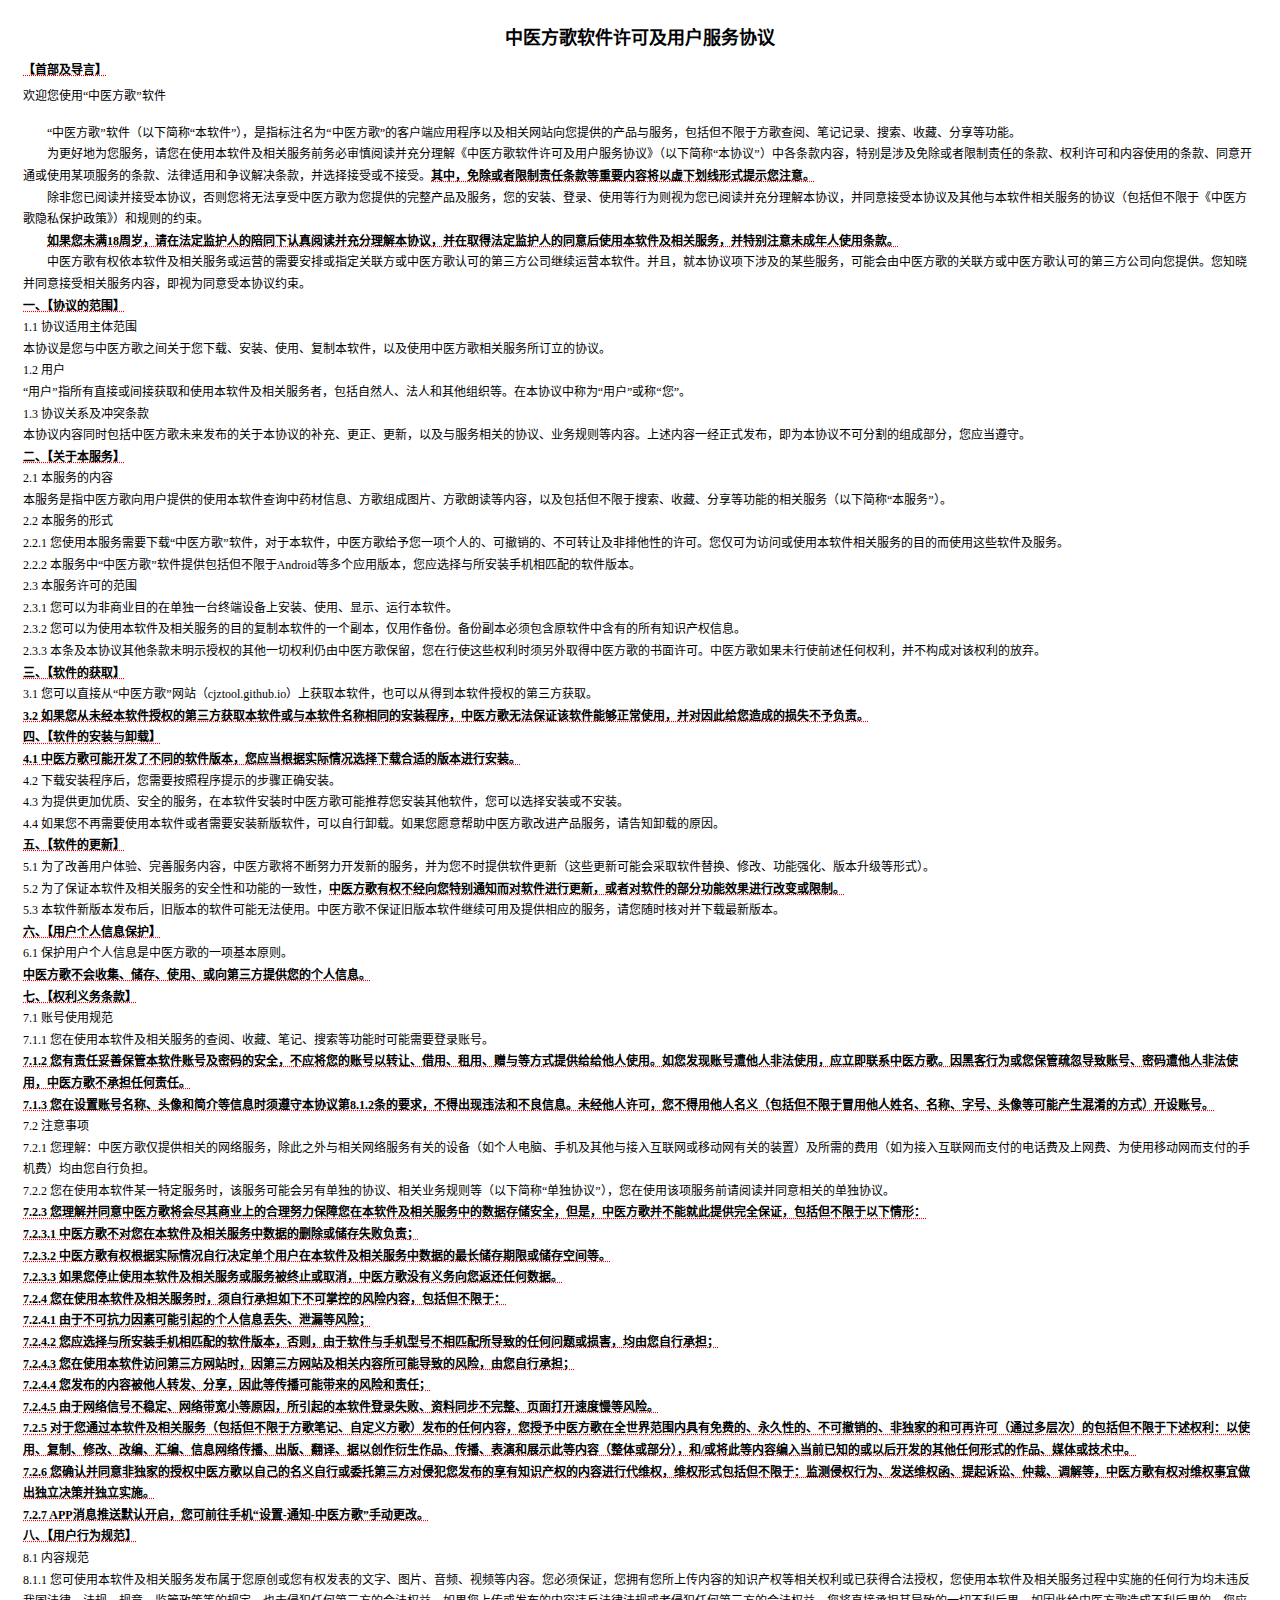
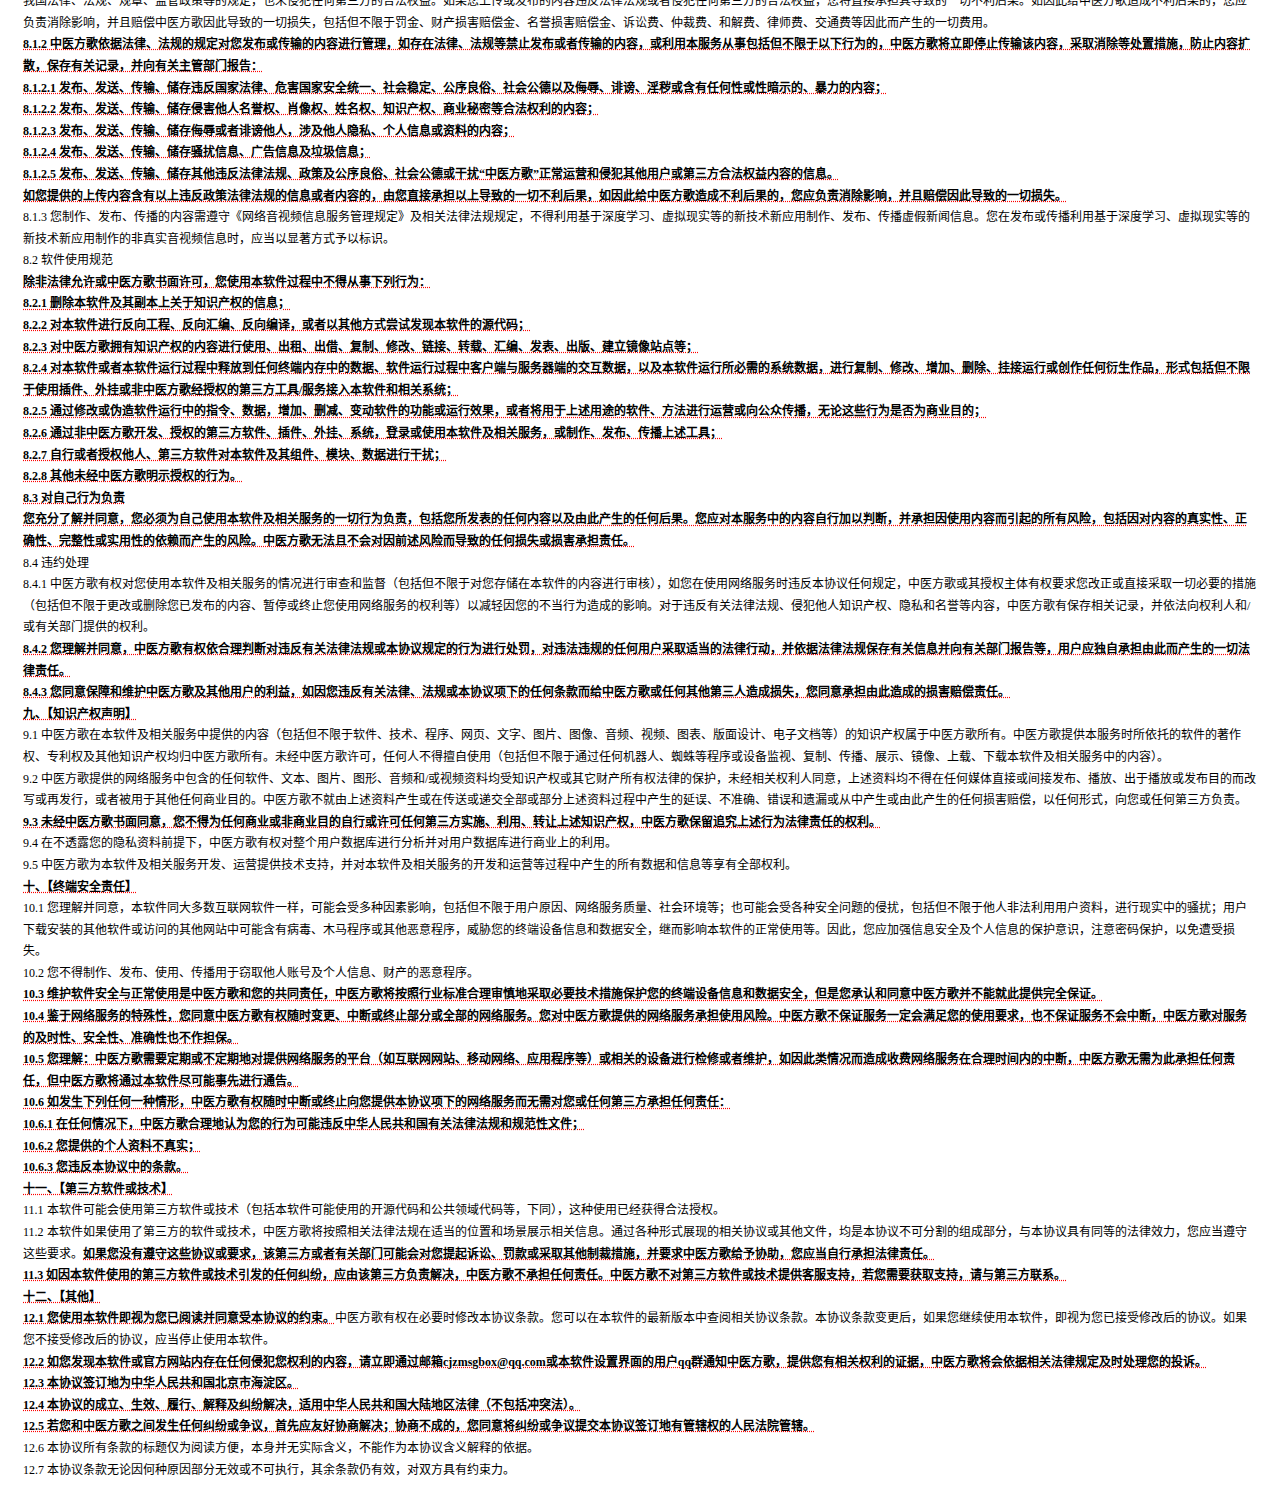
<file: policy.html>
<!DOCTYPE html>
<html lang="zh-CN">

<head>
	<meta http-equiv="Content-Type" content="text/html; charset=UTF-8">

	<style rel="stylesheet">
		.p-software-agreement {
			padding: 1.25rem .9375rem;
			font-size: .75rem;
			line-height: 180%
		}

		.p-software-agreement-space {
			text-indent: 2em
		}

		.p-software-agreement-center {
			text-align: center
		}

		.p-software-agreement-title-one {
			font-size: 1.125rem
		}

		.p-software-agreement-title-two {
			font-size: 1rem
		}

		.p-software-agreement-title-three {
			font-size: .875rem
		}

		.p-software-agreement-weight-one {
			font-weight: 700
		}

		.p-software-agreement-weight-two {
			font-weight: bold;
			text-decoration: underline dotted red;
		}

		.p-software-agreement-m {
			margin: .625rem 0 .3125rem
		}

		.p-software-agreement-m-t-5 {
			margin-top: .3125rem
		}

		.p-software-agreement-m-t-15 {
			margin-top: .9375rem
		}
	</style>
</head>

<body>
	<div id="app">
		<div id="router-container" group="router-container" style="display: block;">
			<div class="p-software-agreement">
				<div class="p-software-agreement-center p-software-agreement-title-one p-software-agreement-weight-one">
					中医方歌软件许可及用户服务协议
				</div>
				<div class="p-software-agreement-weight-two p-software-agreement-m">
					【首部及导言】
				</div>
				<div>欢迎您使用“中医方歌”软件</div>
				<div class="p-software-agreement-m-t-15 p-software-agreement-space">
					“中医方歌”软件（以下简称“本软件”），是指标注名为“中医方歌”的客户端应用程序以及相关网站向您提供的产品与服务，包括但不限于方歌查阅、笔记记录、搜索、收藏、分享等功能。
				</div>
				<div class="p-software-agreement-space">
					为更好地为您服务，请您在使用本软件及相关服务前务必审慎阅读并充分理解《中医方歌软件许可及用户服务协议》（以下简称“本协议”）中各条款内容，特别是涉及免除或者限制责任的条款、权利许可和内容使用的条款、同意开通或使用某项服务的条款、法律适用和争议解决条款，并选择接受或不接受。<span class="p-software-agreement-weight-two">其中，免除或者限制责任条款等重要内容将以虚下划线形式提示您注意。</span></div>
				<div class="p-software-agreement-space">
					除非您已阅读并接受本协议，否则您将无法享受中医方歌为您提供的完整产品及服务，您的安装、登录、使用等行为则视为您已阅读并充分理解本协议，并同意接受本协议及其他与本软件相关服务的协议（包括但不限于《中医方歌隐私保护政策》）和规则的约束。
				</div>
				<div class="p-software-agreement-space p-software-agreement-weight-two">
					如果您未满18周岁，请在法定监护人的陪同下认真阅读并充分理解本协议，并在取得法定监护人的同意后使用本软件及相关服务，并特别注意未成年人使用条款。
				</div>
				<div class="p-software-agreement-space">
					中医方歌有权依本软件及相关服务或运营的需要安排或指定关联方或中医方歌认可的第三方公司继续运营本软件。并且，就本协议项下涉及的某些服务，可能会由中医方歌的关联方或中医方歌认可的第三方公司向您提供。您知晓并同意接受相关服务内容，即视为同意受本协议约束。
				</div>
				<div class="p-software-agreement-weight-two">一、【协议的范围】</div>
				<div>1.1 协议适用主体范围</div>
				<div>
					本协议是您与中医方歌之间关于您下载、安装、使用、复制本软件，以及使用中医方歌相关服务所订立的协议。
				</div>
				<div>1.2 用户</div>
				<div>
					“用户”指所有直接或间接获取和使用本软件及相关服务者，包括自然人、法人和其他组织等。在本协议中称为“用户”或称“您”。
				</div>
				<div>1.3 协议关系及冲突条款</div>
				<div>
					本协议内容同时包括中医方歌未来发布的关于本协议的补充、更正、更新，以及与服务相关的协议、业务规则等内容。上述内容一经正式发布，即为本协议不可分割的组成部分，您应当遵守。
				</div>
				<div class="p-software-agreement-weight-two">二、【关于本服务】</div>
				<div>2.1 本服务的内容</div>
				<div>
					本服务是指中医方歌向用户提供的使用本软件查询中药材信息、方歌组成图片、方歌朗读等内容，以及包括但不限于搜索、收藏、分享等功能的相关服务（以下简称“本服务”）。
				</div>
				<div>2.2 本服务的形式</div>
				<div>
					2.2.1
					您使用本服务需要下载“中医方歌”软件，对于本软件，中医方歌给予您一项个人的、可撤销的、不可转让及非排他性的许可。您仅可为访问或使用本软件相关服务的目的而使用这些软件及服务。
				</div>
				<div>
					2.2.2
					本服务中“中医方歌”软件提供包括但不限于Android等多个应用版本，您应选择与所安装手机相匹配的软件版本。
				</div>
				<div>2.3 本服务许可的范围</div>
				<div>
					2.3.1 您可以为非商业目的在单独一台终端设备上安装、使用、显示、运行本软件。
				</div>
				<div>
					2.3.2
					您可以为使用本软件及相关服务的目的复制本软件的一个副本，仅用作备份。备份副本必须包含原软件中含有的所有知识产权信息。
				</div>
				<div>
					2.3.3
					本条及本协议其他条款未明示授权的其他一切权利仍由中医方歌保留，您在行使这些权利时须另外取得中医方歌的书面许可。中医方歌如果未行使前述任何权利，并不构成对该权利的放弃。
				</div>
				<div class="p-software-agreement-weight-two">三、【软件的获取】</div>
				<div>
					3.1
					您可以直接从“中医方歌”网站（cjztool.github.io）上获取本软件，也可以从得到本软件授权的第三方获取。
				</div>
				<div class="p-software-agreement-weight-two">
					3.2
					如果您从未经本软件授权的第三方获取本软件或与本软件名称相同的安装程序，中医方歌无法保证该软件能够正常使用，并对因此给您造成的损失不予负责。
				</div>
				<div class="p-software-agreement-weight-two">四、【软件的安装与卸载】</div>
				<div class="p-software-agreement-weight-two">
					4.1
					中医方歌可能开发了不同的软件版本，您应当根据实际情况选择下载合适的版本进行安装。
				</div>
				<div>4.2 下载安装程序后，您需要按照程序提示的步骤正确安装。</div>
				<div>
					4.3
					为提供更加优质、安全的服务，在本软件安装时中医方歌可能推荐您安装其他软件，您可以选择安装或不安装。
				</div>
				<div>
					4.4
					如果您不再需要使用本软件或者需要安装新版软件，可以自行卸载。如果您愿意帮助中医方歌改进产品服务，请告知卸载的原因。
				</div>
				<div class="p-software-agreement-weight-two">五、【软件的更新】</div>
				<div>
					5.1
					为了改善用户体验、完善服务内容，中医方歌将不断努力开发新的服务，并为您不时提供软件更新（这些更新可能会采取软件替换、修改、功能强化、版本升级等形式）。
				</div>
				<div>
					5.2 为了保证本软件及相关服务的安全性和功能的一致性，<span class="p-software-agreement-weight-two">中医方歌有权不经向您特别通知而对软件进行更新，或者对软件的部分功能效果进行改变或限制。</span></div>
				<div>
					5.3
					本软件新版本发布后，旧版本的软件可能无法使用。中医方歌不保证旧版本软件继续可用及提供相应的服务，请您随时核对并下载最新版本。
				</div>
				<div class="p-software-agreement-weight-two">六、【用户个人信息保护】</div>
				<div>
					6.1
					保护用户个人信息是中医方歌的一项基本原则。<div class="p-software-agreement-weight-two">中医方歌不会收集、储存、使用、或向第三方提供您的个人信息。</div>
				</div>
				
				<div class="p-software-agreement-weight-two">七、【权利义务条款】</div>

				<div>7.1 账号使用规范</div> <div>
					7.1.1
					您在使用本软件及相关服务的查阅、收藏、笔记、搜索等功能时可能需要登录账号。
				</div> <div class="p-software-agreement-weight-two">
					7.1.2
					您有责任妥善保管本软件账号及密码的安全，不应将您的账号以转让、借用、租用、赠与等方式提供给给他人使用。如您发现账号遭他人非法使用，应立即联系中医方歌。因黑客行为或您保管疏忽导致账号、密码遭他人非法使用，中医方歌不承担任何责任。
				</div> <div class="p-software-agreement-weight-two">
					7.1.3
					您在设置账号名称、头像和简介等信息时须遵守本协议第8.1.2条的要求，不得出现违法和不良信息。未经他人许可，您不得用他人名义（包括但不限于冒用他人姓名、名称、字号、头像等可能产生混淆的方式）开设账号。
				</div> 

				<div>7.2 注意事项</div>
				<div>
					7.2.1
					您理解：中医方歌仅提供相关的网络服务，除此之外与相关网络服务有关的设备（如个人电脑、手机及其他与接入互联网或移动网有关的装置）及所需的费用（如为接入互联网而支付的电话费及上网费、为使用移动网而支付的手机费）均由您自行负担。
				</div>
				<div>
					7.2.2
					您在使用本软件某一特定服务时，该服务可能会另有单独的协议、相关业务规则等（以下简称“单独协议”），您在使用该项服务前请阅读并同意相关的单独协议。
				</div>
				<div class="p-software-agreement-weight-two">
					7.2.3
					您理解并同意中医方歌将会尽其商业上的合理努力保障您在本软件及相关服务中的数据存储安全，但是，中医方歌并不能就此提供完全保证，包括但不限于以下情形：
				</div>
				<div class="p-software-agreement-weight-two">
					7.2.3.1 中医方歌不对您在本软件及相关服务中数据的删除或储存失败负责；
				</div>
				<div class="p-software-agreement-weight-two">
					7.2.3.2
					中医方歌有权根据实际情况自行决定单个用户在本软件及相关服务中数据的最长储存期限或储存空间等。
				</div>
				<div class="p-software-agreement-weight-two">
					7.2.3.3
					如果您停止使用本软件及相关服务或服务被终止或取消，中医方歌没有义务向您返还任何数据。
				</div>
				<div class="p-software-agreement-weight-two">
					7.2.4
					您在使用本软件及相关服务时，须自行承担如下不可掌控的风险内容，包括但不限于：
				</div>
				<div class="p-software-agreement-weight-two">
					7.2.4.1 由于不可抗力因素可能引起的个人信息丢失、泄漏等风险；
				</div>
				<div class="p-software-agreement-weight-two">
					7.2.4.2
					您应选择与所安装手机相匹配的软件版本，否则，由于软件与手机型号不相匹配所导致的任何问题或损害，均由您自行承担；
				</div>
				<div class="p-software-agreement-weight-two">
					7.2.4.3
					您在使用本软件访问第三方网站时，因第三方网站及相关内容所可能导致的风险，由您自行承担；
				</div>
				<div class="p-software-agreement-weight-two">
					7.2.4.4 您发布的内容被他人转发、分享，因此等传播可能带来的风险和责任；
				</div>
				<div class="p-software-agreement-weight-two">
					7.2.4.5
					由于网络信号不稳定、网络带宽小等原因，所引起的本软件登录失败、资料同步不完整、页面打开速度慢等风险。
				</div>
				<div class="p-software-agreement-weight-two">
					7.2.5
					对于您通过本软件及相关服务（包括但不限于方歌笔记、自定义方歌）发布的任何内容，您授予中医方歌在全世界范围内具有免费的、永久性的、不可撤销的、非独家的和可再许可（通过多层次）的包括但不限于下述权利：以使用、复制、修改、改编、汇编、信息网络传播、出版、翻译、据以创作衍生作品、传播、表演和展示此等内容（整体或部分），和/或将此等内容编入当前已知的或以后开发的其他任何形式的作品、媒体或技术中。
				</div>
				<div class="p-software-agreement-weight-two">
					7.2.6
					您确认并同意非独家的授权中医方歌以自己的名义自行或委托第三方对侵犯您发布的享有知识产权的内容进行代维权，维权形式包括但不限于：监测侵权行为、发送维权函、提起诉讼、仲裁、调解等，中医方歌有权对维权事宜做出独立决策并独立实施。
				</div>
				<div class="p-software-agreement-weight-two">
					7.2.7 APP消息推送默认开启，您可前往手机“设置-通知-中医方歌”手动更改。
				</div>
				<div class="p-software-agreement-weight-two">八、【用户行为规范】</div>
				<div>8.1 内容规范</div>
				<div>
					8.1.1
					您可使用本软件及相关服务发布属于您原创或您有权发表的文字、图片、音频、视频等内容。您必须保证，您拥有您所上传内容的知识产权等相关权利或已获得合法授权，您使用本软件及相关服务过程中实施的任何行为均未违反我国法律、法规、规章、监管政策等的规定，也未侵犯任何第三方的合法权益。如果您上传或发布的内容违反法律法规或者侵犯任何第三方的合法权益，您将直接承担其导致的一切不利后果。如因此给中医方歌造成不利后果的，您应负责消除影响，并且赔偿中医方歌因此导致的一切损失，包括但不限于罚金、财产损害赔偿金、名誉损害赔偿金、诉讼费、仲裁费、和解费、律师费、交通费等因此而产生的一切费用。
				</div>
				<div class="p-software-agreement-weight-two">
					8.1.2
					中医方歌依据法律、法规的规定对您发布或传输的内容进行管理，如存在法律、法规等禁止发布或者传输的内容，或利用本服务从事包括但不限于以下行为的，中医方歌将立即停止传输该内容，采取消除等处置措施，防止内容扩散，保存有关记录，并向有关主管部门报告：
				</div>
				<div class="p-software-agreement-weight-two">
					8.1.2.1
					发布、发送、传输、储存违反国家法律、危害国家安全统一、社会稳定、公序良俗、社会公德以及侮辱、诽谤、淫秽或含有任何性或性暗示的、暴力的内容；
				</div>
				<div class="p-software-agreement-weight-two">
					8.1.2.2
					发布、发送、传输、储存侵害他人名誉权、肖像权、姓名权、知识产权、商业秘密等合法权利的内容；
				</div>
				<div class="p-software-agreement-weight-two">
					8.1.2.3
					发布、发送、传输、储存侮辱或者诽谤他人，涉及他人隐私、个人信息或资料的内容；
				</div>
				<div class="p-software-agreement-weight-two">
					8.1.2.4 发布、发送、传输、储存骚扰信息、广告信息及垃圾信息；
				</div>
				<div class="p-software-agreement-weight-two">
					8.1.2.5
					发布、发送、传输、储存其他违反法律法规、政策及公序良俗、社会公德或干扰“中医方歌”正常运营和侵犯其他用户或第三方合法权益内容的信息。
				</div>
				<div class="p-software-agreement-weight-two">
					如您提供的上传内容含有以上违反政策法律法规的信息或者内容的，由您直接承担以上导致的一切不利后果，如因此给中医方歌造成不利后果的，您应负责消除影响，并且赔偿因此导致的一切损失。
				</div>
				<div>
					8.1.3
					您制作、发布、传播的内容需遵守《网络音视频信息服务管理规定》及相关法律法规规定，不得利用基于深度学习、虚拟现实等的新技术新应用制作、发布、传播虚假新闻信息。您在发布或传播利用基于深度学习、虚拟现实等的新技术新应用制作的非真实音视频信息时，应当以显著方式予以标识。
				</div>
				<div>8.2 软件使用规范</div>
				<div class="p-software-agreement-weight-two">
					除非法律允许或中医方歌书面许可，您使用本软件过程中不得从事下列行为：
				</div>
				<div class="p-software-agreement-weight-two">
					8.2.1 删除本软件及其副本上关于知识产权的信息；
				</div>
				<div class="p-software-agreement-weight-two">
					8.2.2
					对本软件进行反向工程、反向汇编、反向编译，或者以其他方式尝试发现本软件的源代码；
				</div>
				<div class="p-software-agreement-weight-two">
					8.2.3
					对中医方歌拥有知识产权的内容进行使用、出租、出借、复制、修改、链接、转载、汇编、发表、出版、建立镜像站点等；
				</div>
				<div class="p-software-agreement-weight-two">
					8.2.4
					对本软件或者本软件运行过程中释放到任何终端内存中的数据、软件运行过程中客户端与服务器端的交互数据，以及本软件运行所必需的系统数据，进行复制、修改、增加、删除、挂接运行或创作任何衍生作品，形式包括但不限于使用插件、外挂或非中医方歌经授权的第三方工具/服务接入本软件和相关系统；
				</div>
				<div class="p-software-agreement-weight-two">
					8.2.5
					通过修改或伪造软件运行中的指令、数据，增加、删减、变动软件的功能或运行效果，或者将用于上述用途的软件、方法进行运营或向公众传播，无论这些行为是否为商业目的；
				</div>
				<div class="p-software-agreement-weight-two">
					8.2.6
					通过非中医方歌开发、授权的第三方软件、插件、外挂、系统，登录或使用本软件及相关服务，或制作、发布、传播上述工具；
				</div>
				<div class="p-software-agreement-weight-two">
					8.2.7 自行或者授权他人、第三方软件对本软件及其组件、模块、数据进行干扰；
				</div>
				<div class="p-software-agreement-weight-two">
					8.2.8 其他未经中医方歌明示授权的行为。
				</div>
				<div class="p-software-agreement-weight-two">8.3 对自己行为负责</div>
				<div class="p-software-agreement-weight-two">
					您充分了解并同意，您必须为自己使用本软件及相关服务的一切行为负责，包括您所发表的任何内容以及由此产生的任何后果。您应对本服务中的内容自行加以判断，并承担因使用内容而引起的所有风险，包括因对内容的真实性、正确性、完整性或实用性的依赖而产生的风险。中医方歌无法且不会对因前述风险而导致的任何损失或损害承担责任。
				</div>
				<div>8.4 违约处理</div>
				<div>
					8.4.1
					中医方歌有权对您使用本软件及相关服务的情况进行审查和监督（包括但不限于对您存储在本软件的内容进行审核），如您在使用网络服务时违反本协议任何规定，中医方歌或其授权主体有权要求您改正或直接采取一切必要的措施（包括但不限于更改或删除您已发布的内容、暂停或终止您使用网络服务的权利等）以减轻因您的不当行为造成的影响。对于违反有关法律法规、侵犯他人知识产权、隐私和名誉等内容，中医方歌有保存相关记录，并依法向权利人和/或有关部门提供的权利。
				</div>
				<div class="p-software-agreement-weight-two">
					8.4.2
					您理解并同意，中医方歌有权依合理判断对违反有关法律法规或本协议规定的行为进行处罚，对违法违规的任何用户采取适当的法律行动，并依据法律法规保存有关信息并向有关部门报告等，用户应独自承担由此而产生的一切法律责任。
				</div>
				<div class="p-software-agreement-weight-two">
					8.4.3
					您同意保障和维护中医方歌及其他用户的利益，如因您违反有关法律、法规或本协议项下的任何条款而给中医方歌或任何其他第三人造成损失，您同意承担由此造成的损害赔偿责任。
				</div>
				<div class="p-software-agreement-weight-two">九、【知识产权声明】</div>
				<div>
					9.1
					中医方歌在本软件及相关服务中提供的内容（包括但不限于软件、技术、程序、网页、文字、图片、图像、音频、视频、图表、版面设计、电子文档等）的知识产权属于中医方歌所有。中医方歌提供本服务时所依托的软件的著作权、专利权及其他知识产权均归中医方歌所有。未经中医方歌许可，任何人不得擅自使用（包括但不限于通过任何机器人、蜘蛛等程序或设备监视、复制、传播、展示、镜像、上载、下载本软件及相关服务中的内容）。
				</div>
				<div>
					9.2
					中医方歌提供的网络服务中包含的任何软件、文本、图片、图形、音频和/或视频资料均受知识产权或其它财产所有权法律的保护，未经相关权利人同意，上述资料均不得在任何媒体直接或间接发布、播放、出于播放或发布目的而改写或再发行，或者被用于其他任何商业目的。中医方歌不就由上述资料产生或在传送或递交全部或部分上述资料过程中产生的延误、不准确、错误和遗漏或从中产生或由此产生的任何损害赔偿，以任何形式，向您或任何第三方负责。
				</div>
				<div class="p-software-agreement-weight-two">
					9.3
					未经中医方歌书面同意，您不得为任何商业或非商业目的自行或许可任何第三方实施、利用、转让上述知识产权，中医方歌保留追究上述行为法律责任的权利。
				</div>
				<div>
					9.4
					在不透露您的隐私资料前提下，中医方歌有权对整个用户数据库进行分析并对用户数据库进行商业上的利用。
				</div>
				<div>
					9.5
					中医方歌为本软件及相关服务开发、运营提供技术支持，并对本软件及相关服务的开发和运营等过程中产生的所有数据和信息等享有全部权利。
				</div>
				<div class="p-software-agreement-weight-two">十、【终端安全责任】</div>
				<div>
					10.1
					您理解并同意，本软件同大多数互联网软件一样，可能会受多种因素影响，包括但不限于用户原因、网络服务质量、社会环境等；也可能会受各种安全问题的侵扰，包括但不限于他人非法利用用户资料，进行现实中的骚扰；用户下载安装的其他软件或访问的其他网站中可能含有病毒、木马程序或其他恶意程序，威胁您的终端设备信息和数据安全，继而影响本软件的正常使用等。因此，您应加强信息安全及个人信息的保护意识，注意密码保护，以免遭受损失。
				</div>
				<div>
					10.2
					您不得制作、发布、使用、传播用于窃取他人账号及个人信息、财产的恶意程序。
				</div>
				<div class="p-software-agreement-weight-two">
					10.3
					维护软件安全与正常使用是中医方歌和您的共同责任，中医方歌将按照行业标准合理审慎地采取必要技术措施保护您的终端设备信息和数据安全，但是您承认和同意中医方歌并不能就此提供完全保证。
				</div>
				<div class="p-software-agreement-weight-two">
					10.4
					鉴于网络服务的特殊性，您同意中医方歌有权随时变更、中断或终止部分或全部的网络服务。您对中医方歌提供的网络服务承担使用风险。中医方歌不保证服务一定会满足您的使用要求，也不保证服务不会中断，中医方歌对服务的及时性、安全性、准确性也不作担保。
				</div>
				<div class="p-software-agreement-weight-two">
					10.5
					您理解：中医方歌需要定期或不定期地对提供网络服务的平台（如互联网网站、移动网络、应用程序等）或相关的设备进行检修或者维护，如因此类情况而造成收费网络服务在合理时间内的中断，中医方歌无需为此承担任何责任，但中医方歌将通过本软件尽可能事先进行通告。
				</div>
				<div class="p-software-agreement-weight-two">
					10.6
					如发生下列任何一种情形，中医方歌有权随时中断或终止向您提供本协议项下的网络服务而无需对您或任何第三方承担任何责任：
				</div>
				<div class="p-software-agreement-weight-two">
					10.6.1
					在任何情况下，中医方歌合理地认为您的行为可能违反中华人民共和国有关法律法规和规范性文件；
				</div>
				<div class="p-software-agreement-weight-two">
					10.6.2 您提供的个人资料不真实；
				</div>
				<div class="p-software-agreement-weight-two">
					10.6.3 您违反本协议中的条款。
				</div>
				<div class="p-software-agreement-weight-two">
					十一、【第三方软件或技术】
				</div>
				<div>
					11.1
					本软件可能会使用第三方软件或技术（包括本软件可能使用的开源代码和公共领域代码等，下同），这种使用已经获得合法授权。
				</div>
				<div>
					11.2
					本软件如果使用了第三方的软件或技术，中医方歌将按照相关法律法规在适当的位置和场景展示相关信息。通过各种形式展现的相关协议或其他文件，均是本协议不可分割的组成部分，与本协议具有同等的法律效力，您应当遵守这些要求。<span class="p-software-agreement-weight-two">如果您没有遵守这些协议或要求，该第三方或者有关部门可能会对您提起诉讼、罚款或采取其他制裁措施，并要求中医方歌给予协助，您应当自行承担法律责任。</span></div>
				<div class="p-software-agreement-weight-two">
					11.3
					如因本软件使用的第三方软件或技术引发的任何纠纷，应由该第三方负责解决，中医方歌不承担任何责任。中医方歌不对第三方软件或技术提供客服支持，若您需要获取支持，请与第三方联系。
				</div>
				<div class="p-software-agreement-weight-two">十二、【其他】</div>
				<div><span class="p-software-agreement-weight-two">12.1 您使用本软件即视为您已阅读并同意受本协议的约束。</span>中医方歌有权在必要时修改本协议条款。您可以在本软件的最新版本中查阅相关协议条款。本协议条款变更后，如果您继续使用本软件，即视为您已接受修改后的协议。如果您不接受修改后的协议，应当停止使用本软件。
				</div>
				<div class="p-software-agreement-weight-two">
					12.2
					如您发现本软件或官方网站内存在任何侵犯您权利的内容，请立即通过邮箱cjzmsgbox@qq.com或本软件设置界面的用户qq群通知中医方歌，提供您有相关权利的证据，中医方歌将会依据相关法律规定及时处理您的投诉。
				</div>
				<div class="p-software-agreement-weight-two">
					12.3 本协议签订地为中华人民共和国北京市海淀区。
				</div>
				<div class="p-software-agreement-weight-two">
					12.4
					本协议的成立、生效、履行、解释及纠纷解决，适用中华人民共和国大陆地区法律（不包括冲突法）。
				</div>
				<div class="p-software-agreement-weight-two">
					12.5
					若您和中医方歌之间发生任何纠纷或争议，首先应友好协商解决；协商不成的，您同意将纠纷或争议提交本协议签订地有管辖权的人民法院管辖。
				</div>
				<div>
					12.6
					本协议所有条款的标题仅为阅读方便，本身并无实际含义，不能作为本协议含义解释的依据。
				</div>
				<div>
					12.7
					本协议条款无论因何种原因部分无效或不可执行，其余条款仍有效，对双方具有约束力。
				</div>
			</div>
		</div>
	</div>
</body>

</html>
</file>
